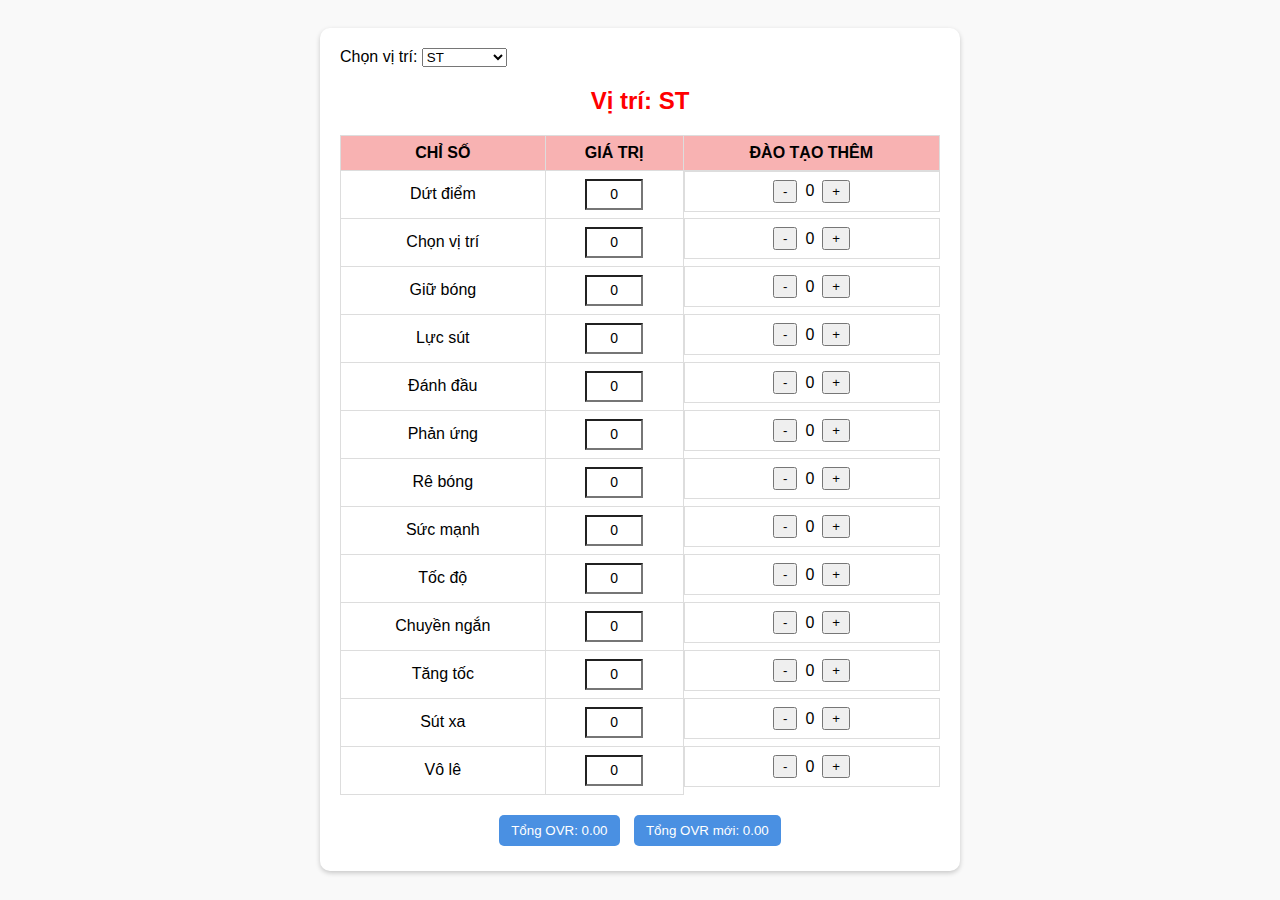
<file: docs/index.html>
<!DOCTYPE html>
<html lang="en">

<head>
    <meta charset="UTF-8">
    <meta name="viewport" content="width=device-width, initial-scale=1.0">
    <title>Tính OVR cầu thủ</title>
    <link rel="stylesheet" href="style.css">
</head>

<body>
    <div class="container">
        <label for="position">Chọn vị trí:</label>
        <select id="position">
            <option value="ST">ST</option>
            <option value="CF">CF</option>
            <option value="LW/RW">LW/RW</option>
            <option value="CAM">CAM</option>
            <option value="LM/RM">LM/RM</option>
            <option value="CM">CM</option>
            <option value="CDM">CDM</option>
            <option value="LWB/RWB">LWB/RWB</option>
            <option value="LB/RB">LB/RB</option>
            <option value="SW">SW</option>
            <option value="CB">CB</option>
            <option value="GK">GK</option>
        </select>
        <h2>Vị trí:
      <span id="positionName">ST</span>
    </h2>
        <table>
            <thead>
                <tr>
                    <th>CHỈ SỐ</th>
                    <th>GIÁ TRỊ</th>
                    <th>ĐÀO TẠO THÊM</th>
                </tr>
            </thead>
            <tbody id="statsTable">
                <!-- Hàng chỉ số sẽ được JS render -->
            </tbody>
        </table>
        <div class="result">
            <button id="totalOvr">Tổng OVR: 0</button>
            <button id="newOvr">Tổng OVR mới: 0</button>
        </div>
    </div>
    <script src="script.js"></script>
</body>

</html>
</file>
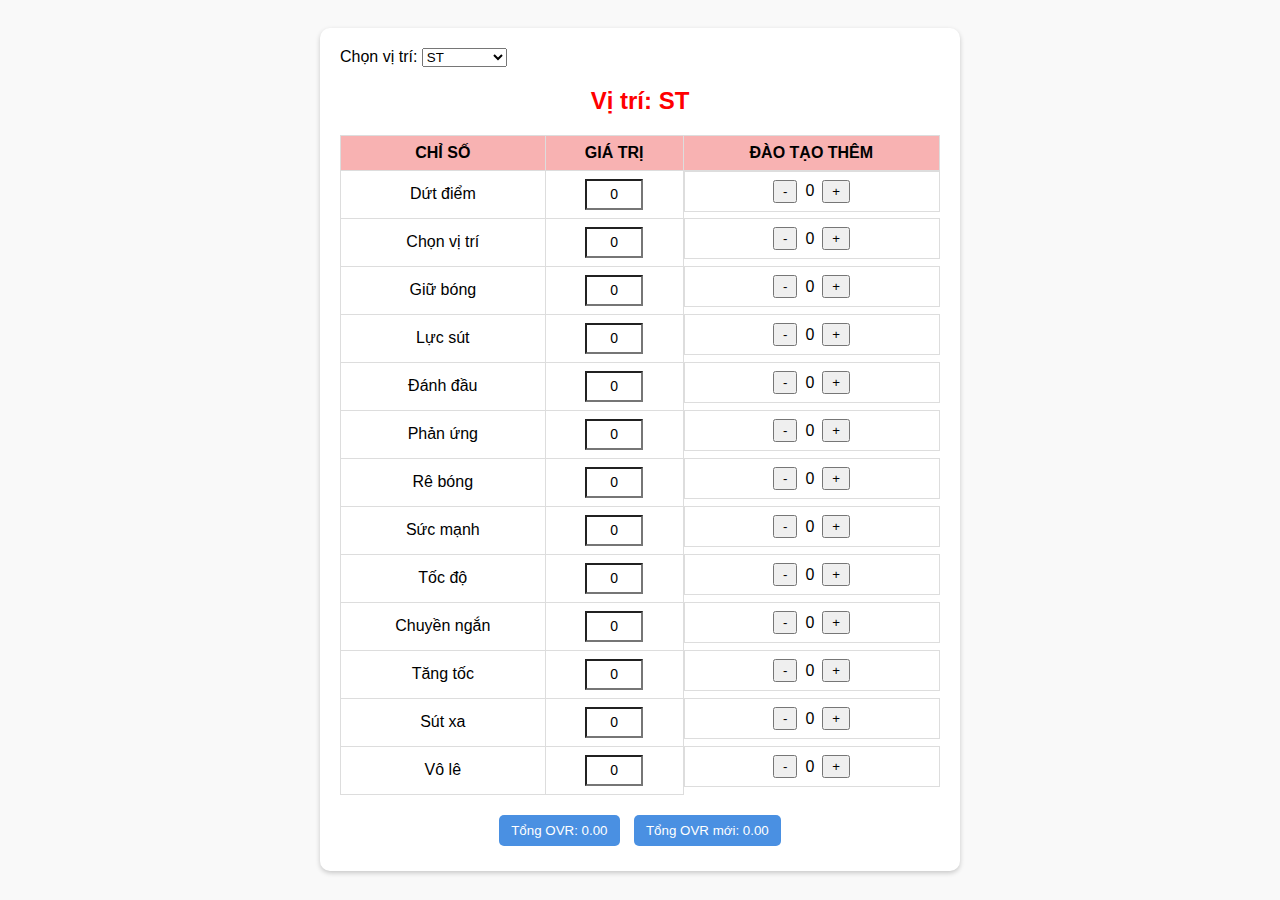
<file: root/index.html>
<!DOCTYPE html>
<html lang="en">

<head>
    <meta charset="UTF-8">
    <meta name="viewport" content="width=device-width, initial-scale=1.0">
    <title>Tính OVR cầu thủ</title>
    <link rel="stylesheet" href="style.css">
</head>

<body>
    <div class="container">
        <label for="position">Chọn vị trí:</label>
        <select id="position">
            <option value="ST">ST</option>
            <option value="CF">CF</option>
            <option value="LW/RW">LW/RW</option>
            <option value="CAM">CAM</option>
            <option value="LM/RM">LM/RM</option>
            <option value="CM">CM</option>
            <option value="CDM">CDM</option>
            <option value="LWB/RWB">LWB/RWB</option>
            <option value="LB/RB">LB/RB</option>
            <option value="SW">SW</option>
            <option value="CB">CB</option>
            <option value="GK">GK</option>
        </select>
        <h2>Vị trí:
      <span id="positionName">ST</span>
    </h2>
        <table>
            <thead>
                <tr>
                    <th>CHỈ SỐ</th>
                    <th>GIÁ TRỊ</th>
                    <th>ĐÀO TẠO THÊM</th>
                </tr>
            </thead>
            <tbody id="statsTable">
                <!-- Hàng chỉ số sẽ được JS render -->
            </tbody>
        </table>
        <div class="result">
            <button id="totalOvr">Tổng OVR: 0</button>
            <button id="newOvr">Tổng OVR mới: 0</button>
        </div>
    </div>
    <script src="script.js"></script>
</body>

</html>
</file>
<file: docs/style.css>
body {
  font-family: Arial, sans-serif;
  background: #f9f9f9;
  padding: 20px;
}

.container {
  max-width: 600px;
  margin: auto;
  background: #fff;
  border-radius: 10px;
  box-shadow: 0 2px 5px rgba(0,0,0,0.2);
  padding: 20px;
}

h2 {
  text-align: center;
  color: red;
}

table {
  width: 100%;
  border-collapse: collapse;
  margin-top: 10px;
}

table th,
table td {
  border: 1px solid #ddd;
  text-align: center;
  padding: 8px;
}

table th {
  background: #f8b2b2;
}

.controls button {
  padding: 2px 6px;
  margin: 0 2px;
}

.result {
  margin-top: 15px;
  text-align: center;
}

.result button {
  background: #4a90e2;
  border: none;
  color: #fff;
  padding: 8px 12px;
  margin: 5px;
  border-radius: 5px;
  cursor: pointer;
}

.val-input {
  width: 50px;
  text-align: center;
  font-size: 14px;
  padding: 2px;
}

td.training-cell {
  display: flex;
  align-items: center;
  justify-content: center;
  gap: 8px;
}

td.training-cell button {
  padding: 2px 8px;
}

input[type=number]::-webkit-inner-spin-button,
input[type=number]::-webkit-outer-spin-button {
    -webkit-appearance: none;
    margin: 0;
}

input[type=number] {
    appearance: textfield;
    -moz-appearance: textfield;
    -webkit-appearance: none;
    text-align: center;
    font-size: 14px;
    width: 50px;
    height: 25px;
}
</file>
<file: root/style.css>
body {
  font-family: Arial, sans-serif;
  background: #f9f9f9;
  padding: 20px;
}

.container {
  max-width: 600px;
  margin: auto;
  background: #fff;
  border-radius: 10px;
  box-shadow: 0 2px 5px rgba(0,0,0,0.2);
  padding: 20px;
}

h2 {
  text-align: center;
  color: red;
}

table {
  width: 100%;
  border-collapse: collapse;
  margin-top: 10px;
}

table th,
table td {
  border: 1px solid #ddd;
  text-align: center;
  padding: 8px;
}

table th {
  background: #f8b2b2;
}

.controls button {
  padding: 2px 6px;
  margin: 0 2px;
}

.result {
  margin-top: 15px;
  text-align: center;
}

.result button {
  background: #4a90e2;
  border: none;
  color: #fff;
  padding: 8px 12px;
  margin: 5px;
  border-radius: 5px;
  cursor: pointer;
}

.val-input {
  width: 50px;
  text-align: center;
  font-size: 14px;
  padding: 2px;
}

td.training-cell {
  display: flex;
  align-items: center;
  justify-content: center;
  gap: 8px;
}

td.training-cell button {
  padding: 2px 8px;
}

input[type=number]::-webkit-inner-spin-button,
input[type=number]::-webkit-outer-spin-button {
    -webkit-appearance: none;
    margin: 0;
}

input[type=number] {
    appearance: textfield;
    -moz-appearance: textfield;
    -webkit-appearance: none;
    text-align: center;
    font-size: 14px;
    width: 50px;
    height: 25px;
}
</file>
